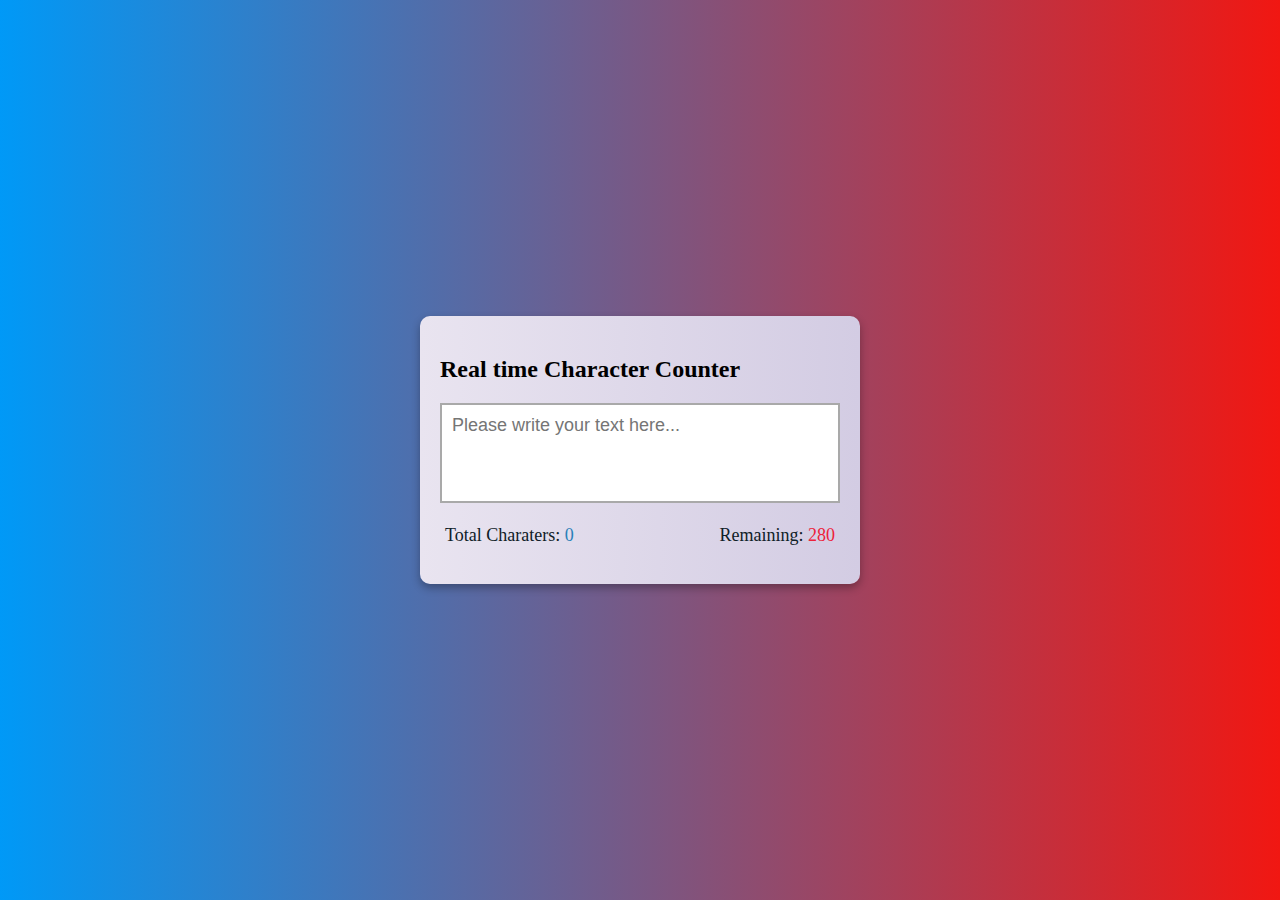
<file: index.html>
<!DOCTYPE html>
<html lang="en">

<head>
    <meta charset="UTF-8">
    <meta http-equiv="X-UA-Compatible" content="IE=edge">
    <meta name="viewport" content="width=device-width, initial-scale=1.0">
    <title>Real Time Charater Counter</title>
    <link rel="stylesheet" href="style.css">
</head>

<body>
    <div class="container">
        <h2>Real time Character Counter</h2>
        <textarea id="textarea" class="textarea" placeholder="Please write your text here..." maxlength="280"></textarea>
        <div class="counter-container">
            <p>Total Charaters: <span class="total-counter" id="total-counter">0</span></p>
            <p>Remaining: <span class="remaining-counter" id="remaining-counter">280</span></p>
        </div>
    </div>
    <script src="index.js"></script>
</body>

</html>
</file>
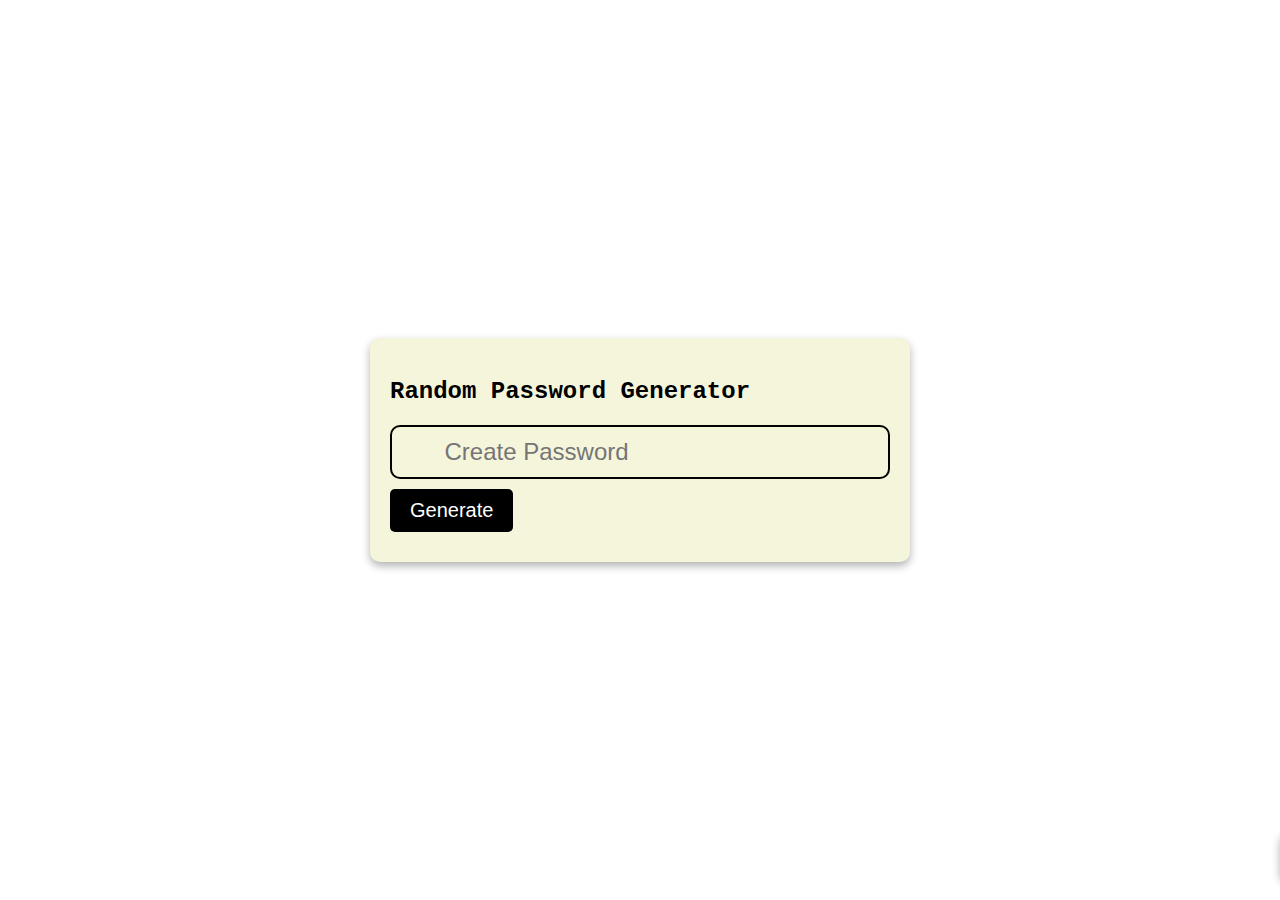
<file: Project-3/index.html>
<!DOCTYPE html>
<html lang="en">
<head>
    <meta charset="UTF-8">
    <meta http-equiv="X-UA-Compatible" content="IE=edge">
    <meta name="viewport" content="width=device-width, initial-scale=1.0">
    <title>Random Password Generator</title>
    <link rel="stylesheet" href="https://cdnjs.cloudflare.com/ajax/libs/font-awesome/6.1.1/css/all.min.css" integrity="sha512-KfkfwYDsLkIlwQp6LFnl8zNdLGxu9YAA1QvwINks4PhcElQSvqcyVLLD9aMhXd13uQjoXtEKNosOWaZqXgel0g==" crossorigin="anonymous" referrerpolicy="no-referrer" />
    <link rel="stylesheet" href="style.css">
</head>
<body>
    <div class="password-container">
        <h2>Random Password Generator</h2>
        <div class="input-container">
            <input type="text" id="input"  class="input" placeholder="Create Password" readonly>
            <i class="fa-solid fa-copy fa-2x"></i>
        </div>
        <button class="btn">Generate</button>
    </div>
    <div class="alert-container active">This is the test alert</div>
<script src="index.js"></script>
</body>
</html>
</file>
<file: style.css>
body{
   margin:0;
   display: flex;
   justify-content: center;
   height: 100vh;
   align-items:center;
   /* background-color: aqua; */
   background-image: linear-gradient(to right, #0099f7, #f11712);
   font-family: cursive;
}
.container{
    background: #D3CCE3;  /* fallback for old browsers */
    background: -webkit-linear-gradient(to right, #E9E4F0, #D3CCE3);  /* Chrome 10-25, Safari 5.1-6 */
    background: linear-gradient(to right, #E9E4F0, #D3CCE3); /* W3C, IE 10+/ Edge, Firefox 16+, Chrome 26+, Opera 12+, Safari 7+ */
    width: 400px;
    padding: 20px;
    margin: 5px;
    border-radius: 10px;
    box-shadow: 0 4px 8px rgba(0, 0,0,.3);
}

.textarea{
    resize: none;
    width:100%;
    height: 100px;
    font-size: 18px;
    font-family: sans-serif;
    padding: 10px;
    box-sizing: border-box;
    border: solid 2px darkgray;
}

.counter-container{
    display: flex;
    justify-content: space-between;
    padding: 0 5px;
}

.counter-container p{
    font-size: 18px;
    color: #0F2027;
}

.total-counter{
    color: #2980B9;
}
.remaining-counter{
    color: #ED213A;
}
</file>
<file: Project-3/style.css>
body{
    display: flex;
    justify-content: center;
    height: 100vh;
    align-items: center;
    margin: 0;
    font-family: 'Courier New', Courier, monospace;
}
.password-container{
    background-color: beige;
    width: 500px;
    padding: 20px;
    border-radius: 10px;
    box-shadow: 0 4px 8px  rgb(0,0,0,.3);
    margin: 10px;
}

.input-container{
    border: solid 2px black;
    padding: 10px;
    border-radius: 10px;
    display: flex;
    justify-content: space-around;
    align-items: center;
}
.input{
    border: none;
    background-color: transparent;
    outline: none;
    font-size: 24px;
    letter-spacing: 2px;
}

.input.input::placeholder{
    letter-spacing: 0px;
}
.fa-copy{
    cursor: pointer;
    opacity: 0.3;
}
.fa-copy:hover{
    opacity: 0.7;
}
.btn{
    background:black;
    color: white;
    border: none;
    padding: 10px 20px;
    border-radius: 5px;
    margin: 10px 0;
    font-size: 20px;
    cursor: pointer;
}

.btn:hover{
    background-color: green;
}

.btn:active{
    transform: scale(0.95);
}

.alert-container{
    position: fixed;
    width: 300px;
    height: 50px;
    background-color: lightgreen;
    right: 20px;
    bottom: 20px;
    border-radius: 10px;
    box-shadow: 0 4px 8px rgba(0, 0, 0, 0.3);
    display: flex;
    justify-content: center;
    align-items: center;
    font-size: 20px;   
    transition: 0.4s;
}

.active.alert-container{
    right: -300px;
}
</file>
